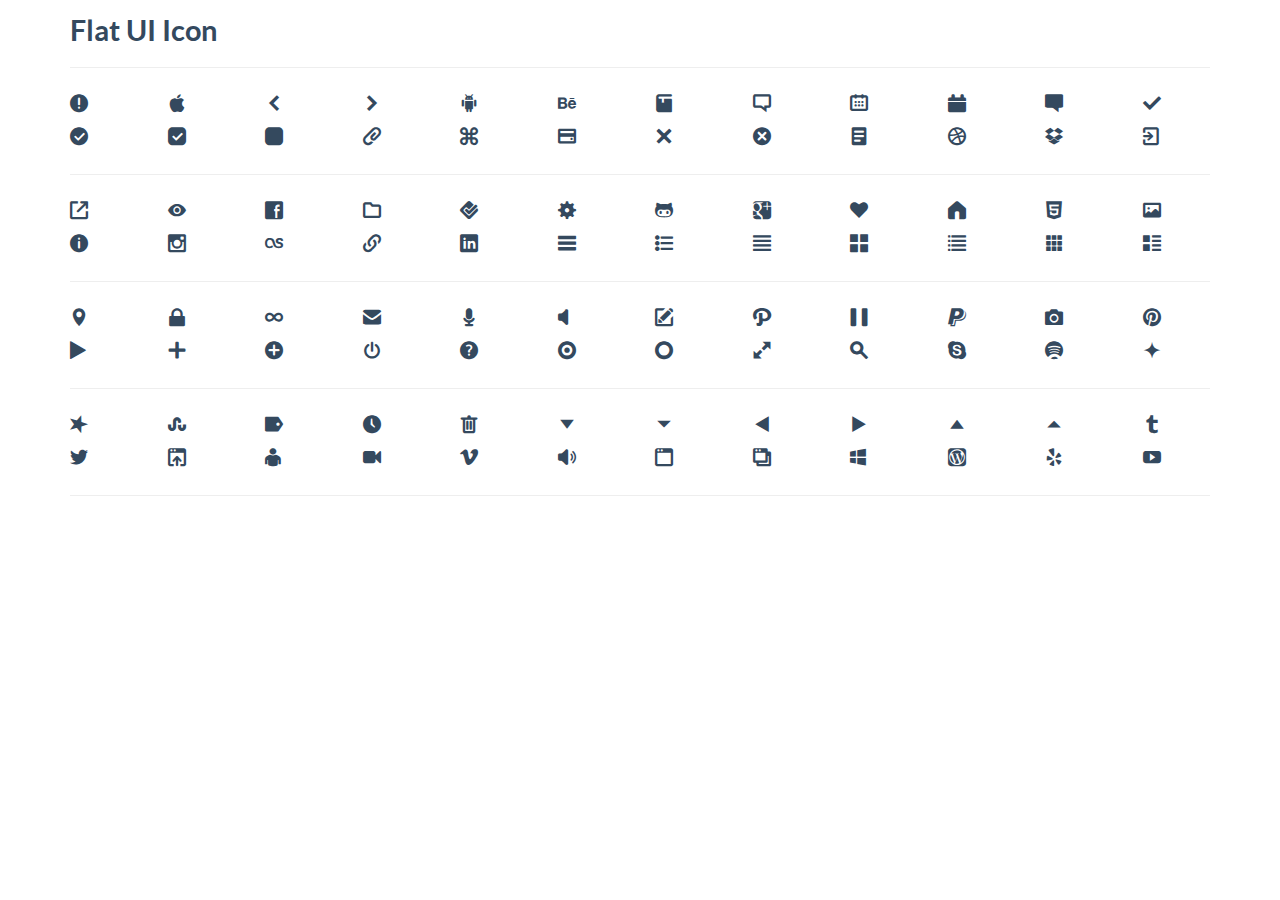
<file: src/main/webapp/resources/flat_ui_icon.html>
<!DOCTYPE HTML>
<html>
<head>
    <meta charset="utf-8"/>

    <title>Flat UI Icon</title>

    <link href="flat_ui/css/vendor/bootstrap.min.css" rel="stylesheet"/>
    <link href="flat_ui/css/flat-ui.min.css" rel="stylesheet"/>
    <link rel="shortcut icon" href="../favicon.ico"/>

</head>
<body>
<div class="container">
    <h4>Flat UI Icon</h4>
    <hr/>
    <div class="row">
        <div class="col-md-1"><em class="fui-alert-circle"></em></div>
        <div class="col-md-1"><em class="fui-apple"></em></div>
        <div class="col-md-1"><em class="fui-arrow-left"></em></div>
        <div class="col-md-1"><em class="fui-arrow-right"></em></div>

        <div class="col-md-1"><em class="fui-android"></em></div>
        <div class="col-md-1"><em class="fui-behance"></em></div>
        <div class="col-md-1"><em class="fui-bookmark"></em></div>
        <div class="col-md-1"><em class="fui-bubble"></em></div>

        <div class="col-md-1"><em class="fui-calendar"></em></div>
        <div class="col-md-1"><em class="fui-calendar-solid"></em></div>
        <div class="col-md-1"><em class="fui-chat"></em></div>
        <div class="col-md-1"><em class="fui-check"></em></div>
    </div>
    <div class="row">
        <div class="col-md-1"><em class="fui-check-circle"></em></div>
        <div class="col-md-1"><em class="fui-checkbox-checked"></em></div>
        <div class="col-md-1"><em class="fui-checkbox-unchecked"></em></div>
        <div class="col-md-1"><em class="fui-clip"></em></div>

        <div class="col-md-1"><em class="fui-cmd"></em></div>
        <div class="col-md-1"><em class="fui-credit-card"></em></div>
        <div class="col-md-1"><em class="fui-cross"></em></div>
        <div class="col-md-1"><em class="fui-cross-circle"></em></div>

        <div class="col-md-1"><em class="fui-document"></em></div>
        <div class="col-md-1"><em class="fui-dribbble"></em></div>
        <div class="col-md-1"><em class="fui-dropbox"></em></div>
        <div class="col-md-1"><em class="fui-exit"></em></div>
    </div>
    <hr/>
    <div class="row">
        <div class="col-md-1"><em class="fui-export"></em></div>
        <div class="col-md-1"><em class="fui-eye"></em></div>
        <div class="col-md-1"><em class="fui-facebook"></em></div>
        <div class="col-md-1"><em class="fui-folder"></em></div>

        <div class="col-md-1"><em class="fui-foursquare"></em></div>
        <div class="col-md-1"><em class="fui-gear"></em></div>
        <div class="col-md-1"><em class="fui-github"></em></div>
        <div class="col-md-1"><em class="fui-google-plus"></em></div>

        <div class="col-md-1"><em class="fui-heart"></em></div>
        <div class="col-md-1"><em class="fui-home"></em></div>
        <div class="col-md-1"><em class="fui-html5"></em></div>
        <div class="col-md-1"><em class="fui-image"></em></div>
    </div>
    <div class="row">
        <div class="col-md-1"><em class="fui-info-circle"></em></div>
        <div class="col-md-1"><em class="fui-instagram"></em></div>
        <div class="col-md-1"><em class="fui-lastfm"></em></div>
        <div class="col-md-1"><em class="fui-link"></em></div>

        <div class="col-md-1"><em class="fui-linkedin"></em></div>
        <div class="col-md-1"><em class="fui-list"></em></div>
        <div class="col-md-1"><em class="fui-list-bulleted"></em></div>
        <div class="col-md-1"><em class="fui-list-columned"></em></div>

        <div class="col-md-1"><em class="fui-list-large-thumbnails"></em></div>
        <div class="col-md-1"><em class="fui-list-numbered"></em></div>
        <div class="col-md-1"><em class="fui-list-small-thumbnails"></em></div>
        <div class="col-md-1"><em class="fui-list-thumbnailed"></em></div>
    </div>
    <hr/>
    <div class="row">
        <div class="col-md-1"><em class="fui-location"></em></div>
        <div class="col-md-1"><em class="fui-lock"></em></div>
        <div class="col-md-1"><em class="fui-loop"></em></div>
        <div class="col-md-1"><em class="fui-mail"></em></div>

        <div class="col-md-1"><em class="fui-mic"></em></div>
        <div class="col-md-1"><em class="fui-mute"></em></div>
        <div class="col-md-1"><em class="fui-new"></em></div>
        <div class="col-md-1"><em class="fui-path"></em></div>

        <div class="col-md-1"><em class="fui-pause"></em></div>
        <div class="col-md-1"><em class="fui-paypal"></em></div>
        <div class="col-md-1"><em class="fui-photo"></em></div>
        <div class="col-md-1"><em class="fui-pinterest"></em></div>
    </div>
    <div class="row">
        <div class="col-md-1"><em class="fui-play"></em></div>
        <div class="col-md-1"><em class="fui-plus"></em></div>
        <div class="col-md-1"><em class="fui-plus-circle"></em></div>
        <div class="col-md-1"><em class="fui-power"></em></div>

        <div class="col-md-1"><em class="fui-question-circle"></em></div>
        <div class="col-md-1"><em class="fui-radio-checked"></em></div>
        <div class="col-md-1"><em class="fui-radio-unchecked"></em></div>
        <div class="col-md-1"><em class="fui-resize"></em></div>

        <div class="col-md-1"><em class="fui-search"></em></div>
        <div class="col-md-1"><em class="fui-skype"></em></div>
        <div class="col-md-1"><em class="fui-spotify"></em></div>
        <div class="col-md-1"><em class="fui-star"></em></div>
    </div>
    <hr/>
    <div class="row">
        <div class="col-md-1"><em class="fui-star-2"></em></div>
        <div class="col-md-1"><em class="fui-stumbleupon"></em></div>
        <div class="col-md-1"><em class="fui-tag"></em></div>
        <div class="col-md-1"><em class="fui-time"></em></div>

        <div class="col-md-1"><em class="fui-trash"></em></div>
        <div class="col-md-1"><em class="fui-triangle-down"></em></div>
        <div class="col-md-1"><em class="fui-triangle-down-small"></em></div>
        <div class="col-md-1"><em class="fui-triangle-left-large"></em></div>

        <div class="col-md-1"><em class="fui-triangle-right-large"></em></div>
        <div class="col-md-1"><em class="fui-triangle-up"></em></div>
        <div class="col-md-1"><em class="fui-triangle-up-small"></em></div>
        <div class="col-md-1"><em class="fui-tumblr"></em></div>
    </div>
    <div class="row">
        <div class="col-md-1"><em class="fui-twitter"></em></div>
        <div class="col-md-1"><em class="fui-upload"></em></div>
        <div class="col-md-1"><em class="fui-user"></em></div>
        <div class="col-md-1"><em class="fui-video"></em></div>

        <div class="col-md-1"><em class="fui-vimeo"></em></div>
        <div class="col-md-1"><em class="fui-volume"></em></div>
        <div class="col-md-1"><em class="fui-window"></em></div>
        <div class="col-md-1"><em class="fui-windows"></em></div>

        <div class="col-md-1"><em class="fui-windows-8"></em></div>
        <div class="col-md-1"><em class="fui-wordpress"></em></div>
        <div class="col-md-1"><em class="fui-yelp"></em></div>
        <div class="col-md-1"><em class="fui-youtube"></em></div>
    </div>
    <hr/>
</div>

</body>
</html>
</file>
